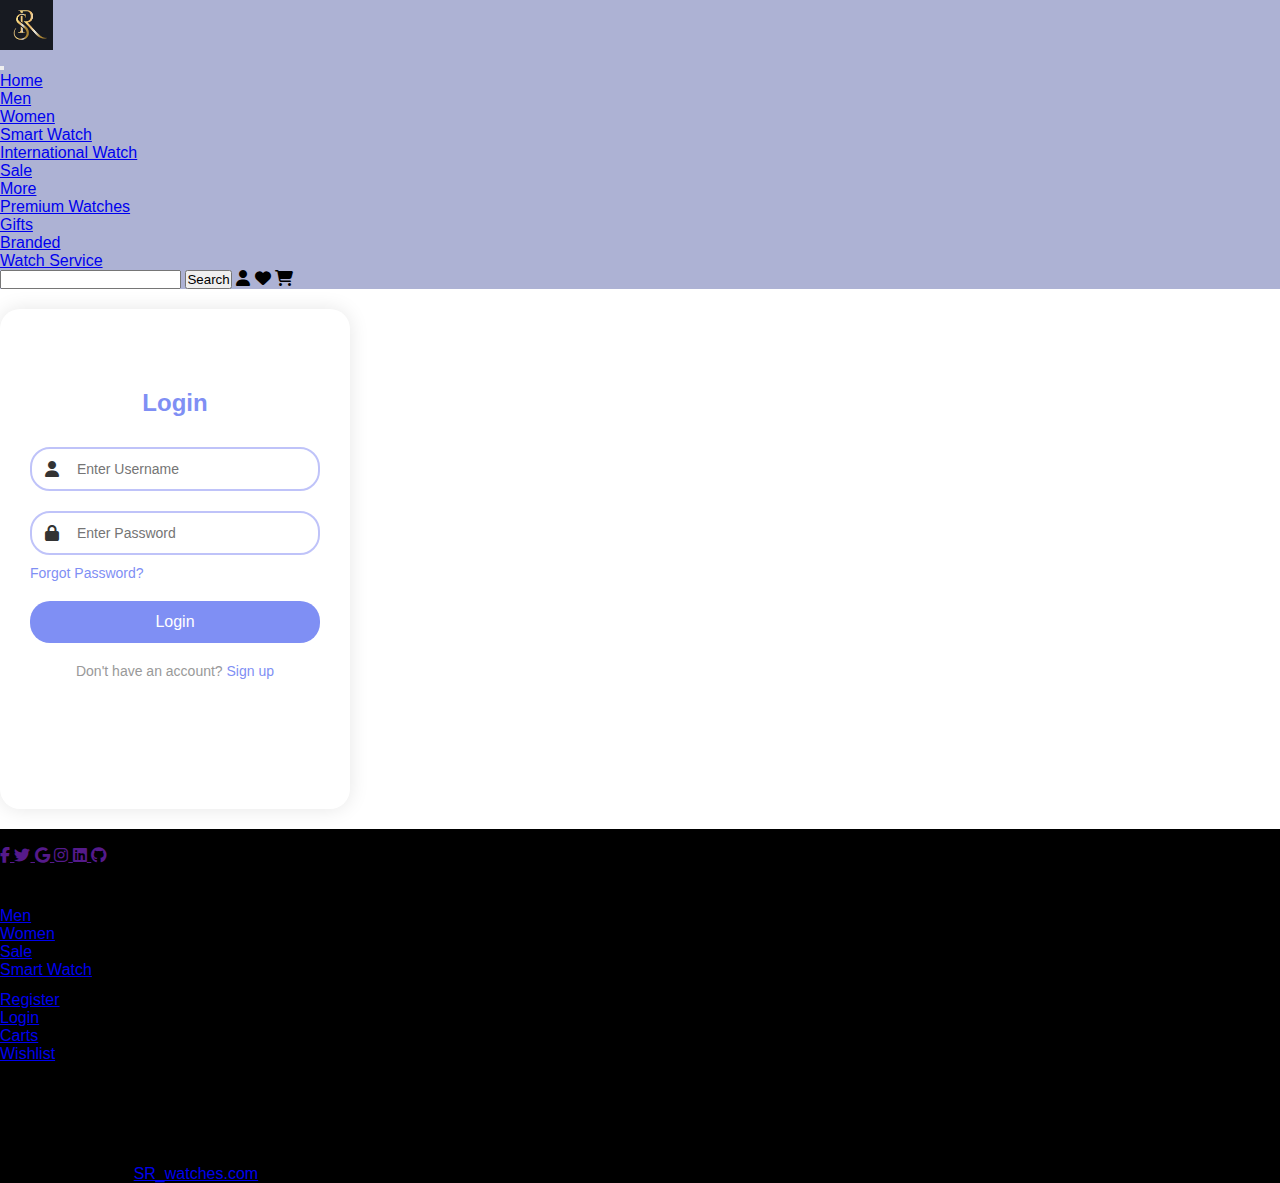
<file: Login2.html>
<!doctype html>
<html lang="en">
  <head>
    <!-- Required meta tags -->
    <meta charset="utf-8">
    <meta name="viewport" content="width=device-width, initial-scale=1">

    <!-- Bootstrap CSS -->
    <link href="https://cdn.jsdelivr.net/npm/bootstrap@5.0.2/dist/css/bootstrap.min.css" rel="stylesheet" integrity="sha384-EVSTQN3/azprG1Anm3QDgpJLIm9Nao0Yz1ztcQTwFspd3yD65VohhpuuCOmLASjC" crossorigin="anonymous">

    <link rel="stylesheet" href="https://cdnjs.cloudflare.com/ajax/libs/font-awesome/6.7.2/css/all.min.css" integrity="sha512-Evv84Mr4kqVGRNSgIGL/F/aIDqQb7xQ2vcrdIwxfjThSH8CSR7PBEakCr51Ck+w+/U6swU2Im1vVX0SVk9ABhg==" crossorigin="anonymous" referrerpolicy="no-referrer" />
    <title>Login</title>

     <link rel="stylesheet" href="login.css">
    <style>
         nav{
          background-color:#ADB2D4;
         }
         #footer{
            background-color:black;
         }
         /* .box{
            height:600px;
            width:100%;
             background-color:#b7b8ba; */
            /* margin-left:310px; */
            /* margin-top:20px;
            margin-bottom:20px;
            display: flex;
            justify-content: center;
            align-items: center;
         }
         .form{
            height:550px;
            width:30%;
           background-color:#ADB2D4;
            display: flex;
            justify-content: center;
            align-items: center;
            border:4px solid white;
            border-radius:10px;
         } */
    </style>
  </head>
  <body>

      <!-- navbar start -->
   <nav class="navbar ">
  <div class="container-fluid">
    <!-- <a class="navbar-brand">Navbar</a> -->

    <img src="[data-uri]" alt="" class="rounded-circle" height="50px">


     <nav class="navbar navbar-expand-lg ">
  <div class="container-fluid">
   
    <button class="navbar-toggler" type="button" data-bs-toggle="collapse" data-bs-target="#navbarNavDropdown" aria-controls="navbarNavDropdown" aria-expanded="false" aria-label="Toggle navigation">
      <span class="navbar-toggler-icon"></span>
    </button>
    <div class="collapse navbar-collapse " id="navbarNavDropdown">
      <ul class="navbar-nav">

         <li class="nav-item">
          <a class="nav-link me-5 text-dark" href="index.html">Home</a>
        </li>
        <li class="nav-item">
          <a class="nav-link me-5 text-dark"  href="#">Men</a>
        </li>
        <li class="nav-item">
          <a class="nav-link me-5 text-dark" href="Women.html">Women</a>
        </li>
        <li class="nav-item">
          <a class="nav-link me-5 text-dark" href="#">Smart Watch</a>
        </li>

         <li class="nav-item">
          <a class="nav-link me-5 text-dark" href="#">International Watch</a>
        </li>

         <li class="nav-item">
          <a class="nav-link me-5 text-dark" href="#">Sale</a>
        </li>
        
        <li class="nav-item dropdown">
          <a class="nav-link dropdown-toggle text-dark" href="#" id="navbarDropdownMenuLink" role="button" data-bs-toggle="dropdown" aria-expanded="false">
            More
          </a>
          <ul class="dropdown-menu" aria-labelledby="navbarDropdownMenuLink">
            <li><a class="dropdown-item" href="#">Premium Watches</a></li>
            <li><a class="dropdown-item" href="#">Gifts</a></li>
            <li><a class="dropdown-item" href="#">Branded</a></li>
            <li><a class="dropdown-item" href="#">Watch Service</a></li>
          </ul>
        </li>
      </ul>
    </div>
  </div>
</nav>

    <form class="d-flex">
        
      <input class="form-control me-5 ms-4" type="search" aria-label="Search">

      <button class="btn btn-outline-success me-5" type="submit">Search</button>

       <a href="Login2.html" style="color:black;"><i class="fa-solid fa-user ms-2 me-4 mt-3"></i></a>

       <a href="fav.html" style="color:black;"> <i class="fa-solid fa-heart me-3 mt-3"></i></a>

        <a href="carts.html" style="color:black;"><i class="fa-solid fa-cart-shopping mt-3"></i></a>
    </form>
  </div>
</nav>

<!-- nav end -->


         <!-- login form  -->

          <!-- <div class="box"> 
                
               <div class="form">
                      <div class="col-sm-12 col-md-7 " id="form">

                  <form>
           <div class="mb-3">
              <legend style="text-align: center;color: rgb(13, 13, 13);font-weight:500;font-size:40px;">Login</legend>
           <label for="exampleInputEmail1" class="form-label ">Email address</label>
           <input type="email" class="form-control" id="exampleInputEmail1" aria-describedby="emailHelp">
           <div id="emailHelp" class="form-text text-dark">We'll never share your email with anyone else.</div>
      </div>
          <div class="mb-3">
            <label for="exampleInputPassword1" class="form-label">Password</label>
          <input type="password" class="form-control" id="exampleInputPassword1">
          </div>
 
          <button type="submit" class="btn btn-primary w-100">Submit</button>

        <div class="mb-3 form-check">
        <input type="checkbox" class="form-check-input" id="exampleCheck1">
       <label class="form-check-label" for="exampleCheck1">Check me out</label>
        </div>

         </form>

          <p>Don't have account? <a href="register2.html">Click here to register.</a> </p>
             </div>
                  
               </div>
          </div> -->
             

             <div class="container">
    <form class="login-form">
      <h2>Login</h2>

      <div class="input-box">
        <i class="fas fa-user"></i>
        <input type="text" placeholder="Enter Username" required />
      </div>

      <div class="input-box">
        <i class="fas fa-lock"></i>
        <input type="password" placeholder="Enter Password" required />
      </div>

      <a href="#" class="forgot">Forgot Password?</a>

      <button type="submit" class="login-btn">Login</button>

      <p class="signup-link">Don't have an account? <a href="register2.html">Sign up</a></p>
    </form>
  </div>

         <!-- form end -->
               <!-- Footer -->
<footer class="text-center text-lg-start text-muted" id="footer">
  <!-- Section: Social media -->
  <section class="d-flex justify-content-center justify-content-lg-between p-4 border-bottom">
    <!-- Left -->
    <div class="me-5 d-none d-lg-block text-light">
      <span>Get connected with us on social networks:</span>
    </div>
    <!-- Left -->

    <!-- Right -->
    <div class="text-light">
      <a href="" class="me-4 text-reset">
        <i class="fab fa-facebook-f"></i>
      </a>
      <a href="" class="me-4 text-reset">
        <i class="fab fa-twitter"></i>
      </a>
      <a href="" class="me-4 text-reset">
        <i class="fab fa-google"></i>
      </a>
      <a href="" class="me-4 text-reset">
        <i class="fab fa-instagram"></i>
      </a>
      <a href="" class="me-4 text-reset">
        <i class="fab fa-linkedin"></i>
      </a>
      <a href="" class="me-4 text-reset">
        <i class="fab fa-github"></i>
      </a>
    </div>
    <!-- Right -->
  </section>
  <!-- Section: Social media -->

  <!-- Section: Links  -->
  <!-- <section class="">
    <div class="container text-center text-md-start mt-5">
      <!-- Grid row -->
      <div class="row mt-3">
        <!-- Grid column -->
        <div class="col-md-3 col-lg-4 col-xl-3 mx-auto mb-4">
          <!-- Content -->
          <h6 class="text-uppercase fw-bold mb-4 text-light">
            <i class="fas fa-gem me-3"></i>SR Watches
          </h6>
          <p class="text-light">
            Discover timeless elegance with SR Watches-where style meets precision.
          </p>
        </div>
        <!-- Grid column -->

        <!-- Grid column -->
        <div class="col-md-2 col-lg-2 col-xl-2 mx-auto mb-4">
          <!-- Links -->
          <h6 class="text-uppercase fw-bold mb-4 text-light">
           Watches
          </h6>
          <p class="text-light">
            <a href="#!" class="text-reset">Men</a>
          </p>
          <p class="text-light">
            <a href="Women.html" class="text-reset">Women</a>
          </p>
          <p class="text-light">
            <a href="#!" class="text-reset">Sale</a>
          </p>
          <p class="text-light">
            <a href="#!" class="text-reset">Smart Watch</a>
          </p>
        </div>
        <!-- Grid column -->

        <!-- Grid column -->
        <div class="col-md-3 col-lg-2 col-xl-2 mx-auto mb-4">
          <!-- Links -->
          <h6 class="text-uppercase fw-bold mb-4 text-light">
            Useful links
          </h6>
          <p class="text-light">
            <a href="register2.html" class="text-reset">Register</a>
          </p>
          <p class="text-light">
            <a href="Login2.html" class="text-reset">Login</a>
          </p>
          <p class="text-light">
            <a href="#!" class="text-reset">Carts</a>
          </p>
          <p class="text-light">
            <a href="fav.html" class="text-reset">Wishlist</a>
          </p>
          
        </div>
        <!-- Grid column -->

        <!-- Grid column -->
        <div class="col-md-4 col-lg-3 col-xl-3 mx-auto mb-md-0 mb-4">
          <!-- Links -->
          <h6 class="text-uppercase fw-bold mb-4 text-light">Contact</h6>
          <p class="text-light"><i class="fas fa-home me-3"></i> New York, NY 10012, US</p>
          <p class="text-light">
            <i class="fas fa-envelope me-3"></i>
           SR_watches@gmail.com
          </p>
          <p class="text-light"><i class="fas fa-phone me-3"></i> + 01 234 567 88</p>
          <p class="text-light"><i class="fas fa-print me-3"></i> + 01 234 567 89</p>
        </div>
        <!-- Grid column -->
      </div>
      <!-- Grid row -->
    </div>
  </section> -->
  <!-- Section: Links  -->

  <!-- Copyright -->
  <div class="text-center p-4 text-light" style="background-color: rgba(0, 0, 0, 0.05); ">
    © 2021 Copyright:
    <a class="text-reset fw-bold" href="https://mdbootstrap.com/">SR_watches.com</a>
  </div>
  <!-- Copyright -->
</footer>
<!-- Footer -->




   <!-- footer end -->
    <script src="https://cdn.jsdelivr.net/npm/bootstrap@5.0.2/dist/js/bootstrap.bundle.min.js" integrity="sha384-MrcW6ZMFYlzcLA8Nl+NtUVF0sA7MsXsP1UyJoMp4YLEuNSfAP+JcXn/tWtIaxVXM" crossorigin="anonymous"></script>

   
  </body>
</html>
</file>
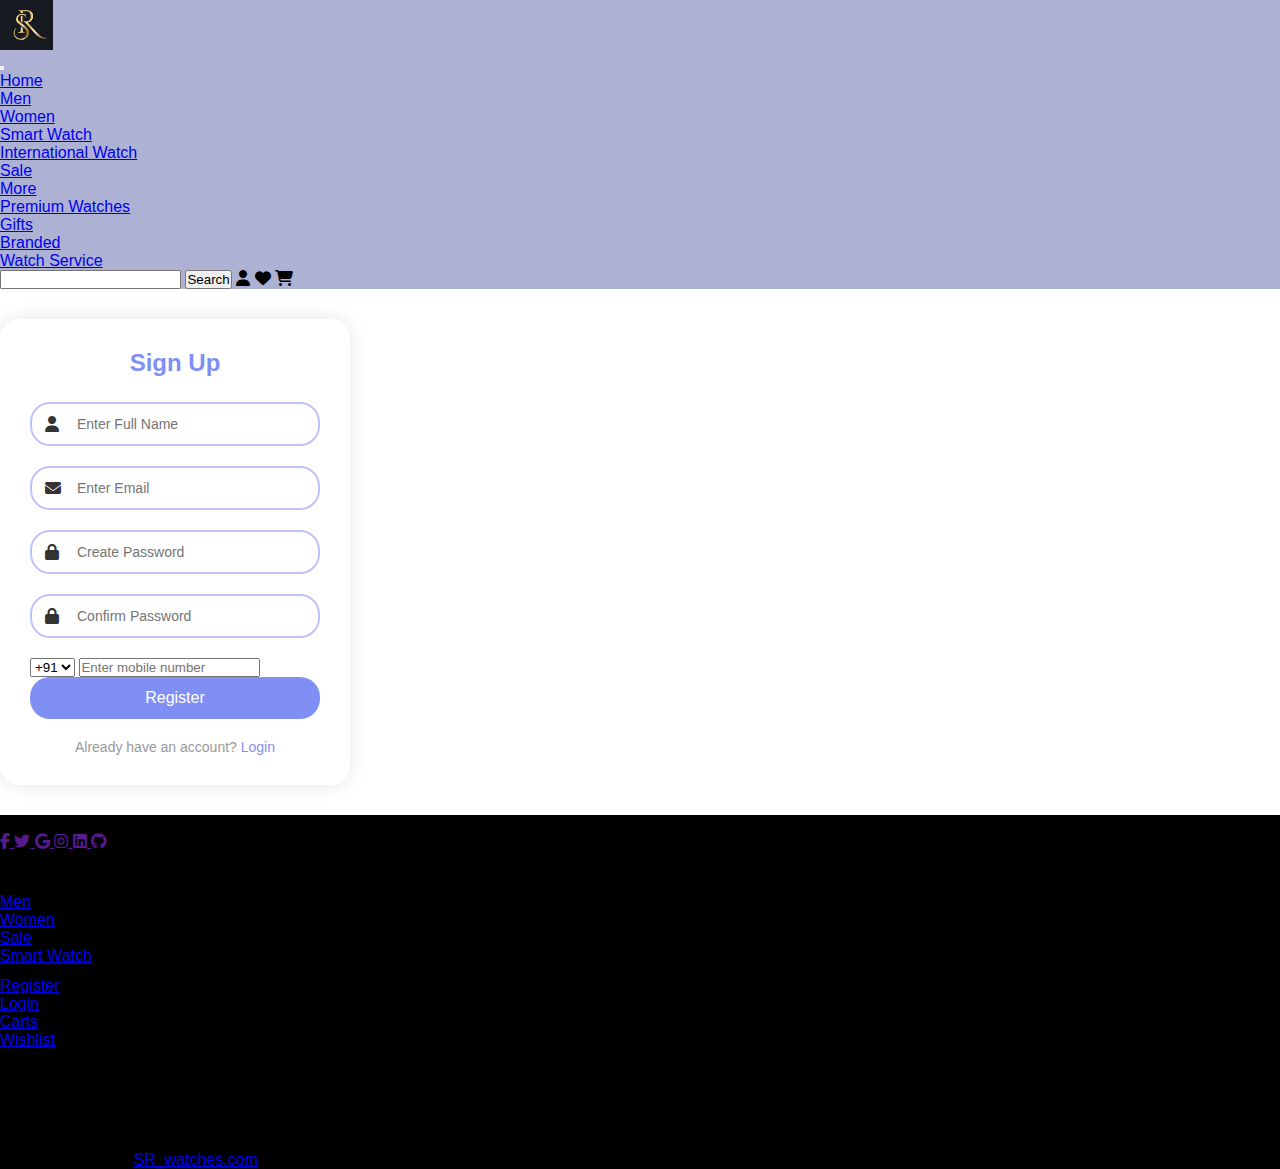
<file: register2.html>
<!doctype html>
<html lang="en">
  <head>
    <!-- Required meta tags -->
    <meta charset="utf-8">
    <meta name="viewport" content="width=device-width, initial-scale=1">

    <!-- Bootstrap CSS -->
    <link href="https://cdn.jsdelivr.net/npm/bootstrap@5.0.2/dist/css/bootstrap.min.css" rel="stylesheet" integrity="sha384-EVSTQN3/azprG1Anm3QDgpJLIm9Nao0Yz1ztcQTwFspd3yD65VohhpuuCOmLASjC" crossorigin="anonymous">

    <link rel="stylesheet" href="https://cdnjs.cloudflare.com/ajax/libs/font-awesome/6.7.2/css/all.min.css" integrity="sha512-Evv84Mr4kqVGRNSgIGL/F/aIDqQb7xQ2vcrdIwxfjThSH8CSR7PBEakCr51Ck+w+/U6swU2Im1vVX0SVk9ABhg==" crossorigin="anonymous" referrerpolicy="no-referrer" />
    <title>Login</title>

     <link rel="stylesheet" href="register.css">
    <style>
         nav{
          background-color:#ADB2D4;
         }
         #footer{
            background-color:black;
         }
         /* .box{
            height:600px;
            width:100%;
             background-color:#b7b8ba; */
            /* margin-left:310px; */
            /* margin-top:20px;
            margin-bottom:20px;
            display: flex;
            justify-content: center;
            align-items: center;
         }
         .form{
            height:550px;
            width:30%;
           background-color:#ADB2D4;
            display: flex;
            justify-content: center;
            align-items: center;
            border:4px solid white;
            border-radius:10px;
         } */
    </style>
  </head>
  <body>

      <!-- navbar start -->
   <nav class="navbar ">
  <div class="container-fluid">
    <!-- <a class="navbar-brand">Navbar</a> -->

    <img src="[data-uri]" alt="" class="rounded-circle" height="50px">


     <nav class="navbar navbar-expand-lg ">
  <div class="container-fluid">
   
    <button class="navbar-toggler" type="button" data-bs-toggle="collapse" data-bs-target="#navbarNavDropdown" aria-controls="navbarNavDropdown" aria-expanded="false" aria-label="Toggle navigation">
      <span class="navbar-toggler-icon"></span>
    </button>
    <div class="collapse navbar-collapse " id="navbarNavDropdown">
      <ul class="navbar-nav">

         <li class="nav-item">
          <a class="nav-link me-5 text-dark" href="index.html">Home</a>
        </li>
        <li class="nav-item">
          <a class="nav-link me-5 text-dark"  href="#">Men</a>
        </li>
        <li class="nav-item">
          <a class="nav-link me-5 text-dark" href="Women.html">Women</a>
        </li>
        <li class="nav-item">
          <a class="nav-link me-5 text-dark" href="#">Smart Watch</a>
        </li>

         <li class="nav-item">
          <a class="nav-link me-5 text-dark" href="#">International Watch</a>
        </li>

         <li class="nav-item">
          <a class="nav-link me-5 text-dark" href="#">Sale</a>
        </li>
        
        <li class="nav-item dropdown">
          <a class="nav-link dropdown-toggle text-dark" href="#" id="navbarDropdownMenuLink" role="button" data-bs-toggle="dropdown" aria-expanded="false">
            More
          </a>
          <ul class="dropdown-menu" aria-labelledby="navbarDropdownMenuLink">
            <li><a class="dropdown-item" href="#">Premium Watches</a></li>
            <li><a class="dropdown-item" href="#">Gifts</a></li>
            <li><a class="dropdown-item" href="#">Branded</a></li>
            <li><a class="dropdown-item" href="#">Watch Service</a></li>
          </ul>
        </li>
      </ul>
    </div>
  </div>
</nav>

    <form class="d-flex">
        
      <input class="form-control me-5 ms-4" type="search" aria-label="Search">

      <button class="btn btn-outline-success me-5" type="submit">Search</button>

       <a href="Login2.html" style="color:black;"><i class="fa-solid fa-user ms-2 me-4 mt-3"></i></a>

       <a href="fav.html" style="color:black;"> <i class="fa-solid fa-heart me-3 mt-3"></i></a>

        <a href="carts.html" style="color:black;"><i class="fa-solid fa-cart-shopping mt-3"></i></a>
    </form>
  </div>
</nav>

<!-- nav end -->


         <!-- login form  -->

          <!-- <div class="box"> 
                
               <div class="form">
                      <div class="col-sm-12 col-md-7 " id="form">

                  <form>
           <div class="mb-3">
              <legend style="text-align: center;color: rgb(13, 13, 13);font-weight:500;font-size:40px;">Login</legend>
           <label for="exampleInputEmail1" class="form-label ">Email address</label>
           <input type="email" class="form-control" id="exampleInputEmail1" aria-describedby="emailHelp">
           <div id="emailHelp" class="form-text text-dark">We'll never share your email with anyone else.</div>
      </div>
          <div class="mb-3">
            <label for="exampleInputPassword1" class="form-label">Password</label>
          <input type="password" class="form-control" id="exampleInputPassword1">
          </div>
 
          <button type="submit" class="btn btn-primary w-100">Submit</button>

        <div class="mb-3 form-check">
        <input type="checkbox" class="form-check-input" id="exampleCheck1">
       <label class="form-check-label" for="exampleCheck1">Check me out</label>
        </div>

         </form>

          <p>Don't have account? <a href="register2.html">Click here to register.</a> </p>
             </div>
                  
               </div>
          </div> -->
             
<div class="container">
    <form class="register-form">
      <h2>Sign Up</h2>

      <div class="input-box">
        <i class="fas fa-user"></i>
        <input type="text" placeholder="Enter Full Name" required />
      </div>

      <div class="input-box">
        <i class="fas fa-envelope"></i>
        <input type="email" placeholder="Enter Email" required />
      </div>

      <div class="input-box">
        <i class="fas fa-lock"></i>
        <input type="password" placeholder="Create Password" required />
      </div>

      <div class="input-box">
        <i class="fas fa-lock"></i>
        <input type="password" placeholder="Confirm Password" required />
      </div>

        <div class="d-flex justify-content-center w-75 m-3">

        
    <select class="form-select w-25 me-1" aria-label="Default select example">

  <option value="+91">+91</option>
  <option value="+92">+92</option>
  <option value="+93">+93</option>
</select>


    <input type="tel" class="form-control" id="mobile" aria-describedby="mobileHelp" placeholder="Enter mobile number">
    </div>


      <button type="submit" class="register-btn">Register</button>

      <p class="login-link">Already have an account? <a href="Login2.html">Login</a></p>
    </form>
  </div>

         <!-- form end -->
               <!-- Footer -->
<footer class="text-center text-lg-start text-muted" id="footer">
  <!-- Section: Social media -->
  <section class="d-flex justify-content-center justify-content-lg-between p-4 border-bottom">
    <!-- Left -->
    <div class="me-5 d-none d-lg-block text-light">
      <span>Get connected with us on social networks:</span>
    </div>
    <!-- Left -->

    <!-- Right -->
    <div class="text-light">
      <a href="" class="me-4 text-reset">
        <i class="fab fa-facebook-f"></i>
      </a>
      <a href="" class="me-4 text-reset">
        <i class="fab fa-twitter"></i>
      </a>
      <a href="" class="me-4 text-reset">
        <i class="fab fa-google"></i>
      </a>
      <a href="" class="me-4 text-reset">
        <i class="fab fa-instagram"></i>
      </a>
      <a href="" class="me-4 text-reset">
        <i class="fab fa-linkedin"></i>
      </a>
      <a href="" class="me-4 text-reset">
        <i class="fab fa-github"></i>
      </a>
    </div>
    <!-- Right -->
  </section>
  <!-- Section: Social media -->

  <!-- Section: Links  -->
  <!-- <section class="">
    <div class="container text-center text-md-start mt-5">
      <!-- Grid row -->
      <div class="row mt-3">
        <!-- Grid column -->
        <div class="col-md-3 col-lg-4 col-xl-3 mx-auto mb-4">
          <!-- Content -->
          <h6 class="text-uppercase fw-bold mb-4 text-light">
            <i class="fas fa-gem me-3"></i>SR Watches
          </h6>
          <p class="text-light">
            Discover timeless elegance with SR Watches-where style meets precision.
          </p>
        </div>
        <!-- Grid column -->

        <!-- Grid column -->
        <div class="col-md-2 col-lg-2 col-xl-2 mx-auto mb-4">
          <!-- Links -->
          <h6 class="text-uppercase fw-bold mb-4 text-light">
           Watches
          </h6>
          <p class="text-light">
            <a href="#!" class="text-reset">Men</a>
          </p>
          <p class="text-light">
            <a href="Women.html" class="text-reset">Women</a>
          </p>
          <p class="text-light">
            <a href="#!" class="text-reset">Sale</a>
          </p>
          <p class="text-light">
            <a href="#!" class="text-reset">Smart Watch</a>
          </p>
        </div>
        <!-- Grid column -->

        <!-- Grid column -->
        <div class="col-md-3 col-lg-2 col-xl-2 mx-auto mb-4">
          <!-- Links -->
          <h6 class="text-uppercase fw-bold mb-4 text-light">
            Useful links
          </h6>
          <p class="text-light">
            <a href="register2.html" class="text-reset">Register</a>
          </p>
          <p class="text-light">
            <a href="Login2.html" class="text-reset">Login</a>
          </p>
          <p class="text-light">
            <a href="#!" class="text-reset">Carts</a>
          </p>
          <p class="text-light">
            <a href="fav.html" class="text-reset">Wishlist</a>
          </p>
          
        </div>
        <!-- Grid column -->

        <!-- Grid column -->
        <div class="col-md-4 col-lg-3 col-xl-3 mx-auto mb-md-0 mb-4">
          <!-- Links -->
          <h6 class="text-uppercase fw-bold mb-4 text-light">Contact</h6>
          <p class="text-light"><i class="fas fa-home me-3"></i> New York, NY 10012, US</p>
          <p class="text-light">
            <i class="fas fa-envelope me-3"></i>
           SR_watches@gmail.com
          </p>
          <p class="text-light"><i class="fas fa-phone me-3"></i> + 01 234 567 88</p>
          <p class="text-light"><i class="fas fa-print me-3"></i> + 01 234 567 89</p>
        </div>
        <!-- Grid column -->
      </div>
      <!-- Grid row -->
    </div>
  </section> -->
  <!-- Section: Links  -->

  <!-- Copyright -->
  <div class="text-center p-4 text-light" style="background-color: rgba(0, 0, 0, 0.05); ">
    © 2021 Copyright:
    <a class="text-reset fw-bold" href="https://mdbootstrap.com/">SR_watches.com</a>
  </div>
  <!-- Copyright -->
</footer>
<!-- Footer -->




   <!-- footer end -->
    <script src="https://cdn.jsdelivr.net/npm/bootstrap@5.0.2/dist/js/bootstrap.bundle.min.js" integrity="sha384-MrcW6ZMFYlzcLA8Nl+NtUVF0sA7MsXsP1UyJoMp4YLEuNSfAP+JcXn/tWtIaxVXM" crossorigin="anonymous"></script>

   
  </body>
</html>
</file>
<file: login.css>
* {
  margin: 0;
  padding: 0;
  box-sizing: border-box;
  font-family: 'Arial', sans-serif;
}

/* body {
  height: 100vh;
  display: flex;
  justify-content: center;
  align-items: center;
  background: #ffffff;
} */

.container {
    height:500px;
  margin-top:20px;
  margin-bottom:20px;
  background: #fff;
  padding: 30px;
  width: 350px;
  box-shadow: 0 0 20px rgba(0, 0, 0, 0.1);
  border-radius: 20px;
}

.login-form h2 {
    margin-top:50px;
  text-align: center;
  color: #7f8ff4;
  margin-bottom: 30px;
  font-weight: 600;
}

.input-box {
  position: relative;
  margin-bottom: 20px;
}

.input-box i {
  position: absolute;
  left: 15px;
  top: 50%;
  transform: translateY(-50%);
  color: #333;
}

.input-box input {
  width: 100%;
  padding: 12px 15px 12px 45px;
  border-radius: 20px;
  border: 2px solid #bfc3f9;
  outline: none;
  font-size: 14px;
}

.forgot {
  display: block;
  margin-top: -10px;
  margin-bottom: 20px;
  font-size: 14px;
  color: #7f8ff4;
  text-decoration: none;
  text-align: left;
}

.login-btn {
  width: 100%;
  background: #7f8ff4;
  color: #fff;
  padding: 12px;
  border: none;
  border-radius: 20px;
  font-size: 16px;
  cursor: pointer;
}

.signup-link {
  margin-top: 20px;
  text-align: center;
  font-size: 14px;
  color: #999;
}

.signup-link a {
  color: #7f8ff4;
  text-decoration: none;
}
</file>
<file: register.css>
* {
  margin: 0;
  padding: 0;
  box-sizing: border-box;
  font-family: 'Arial', sans-serif;
}

/* body {
  height: 100vh;
  display: flex;
  justify-content: center;
  align-items: center;
  background: #ffffff;
} */

.container {
  margin-top:30px;
   margin-bottom:30px;
  background: #fff;
  padding: 30px;
  width: 350px;
  box-shadow: 0 0 20px rgba(0, 0, 0, 0.1);
  border-radius: 20px;
}

.register-form h2 {
  text-align: center;
  color: #7f8ff4;
  margin-bottom: 25px;
  font-weight: 600;
}

.input-box {
  position: relative;
  margin-bottom: 20px;
}

.input-box i {
  position: absolute;
  left: 15px;
  top: 50%;
  transform: translateY(-50%);
  color: #333;
}

.input-box input {
  width: 100%;
  padding: 12px 15px 12px 45px;
  border-radius: 20px;
  border: 2px solid #bfc3f9;
  outline: none;
  font-size: 14px;
}

.register-btn {
  width: 100%;
  background: #7f8ff4;
  color: #fff;
  padding: 12px;
  border: none;
  border-radius: 20px;
  font-size: 16px;
  cursor: pointer;
}

.login-link {
  margin-top: 20px;
  text-align: center;
  font-size: 14px;
  color: #999;
}

.login-link a {
  color: #7f8ff4;
  text-decoration: none;
}
</file>
